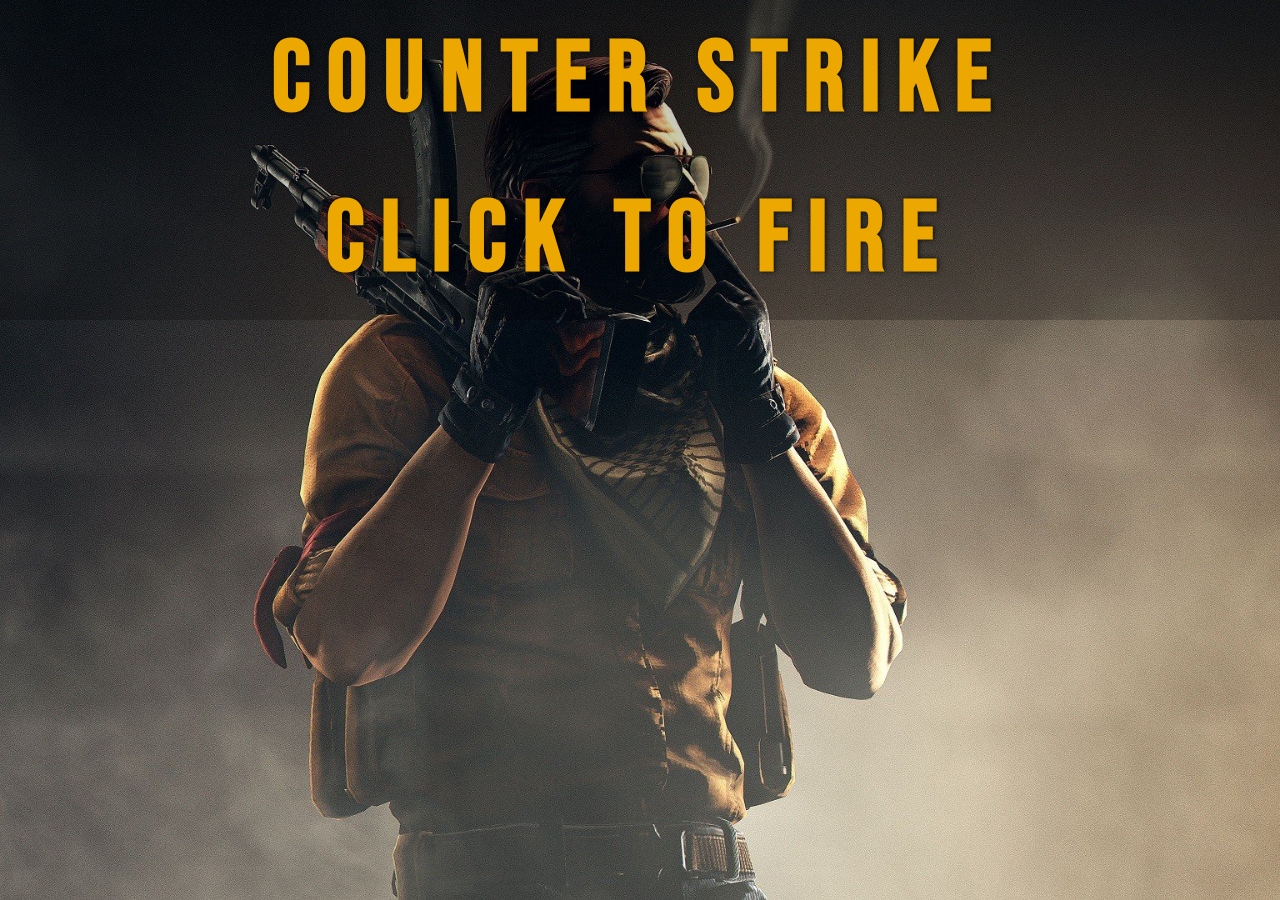
<file: index.html>
<!DOCTYPE html>
<html lang="en">
<head>
    <meta charset="UTF-8">
    <meta http-equiv="X-UA-Compatible" content="IE=edge">
    <meta name="viewport" content="width=device-width, initial-scale=1.0">
    <title>CS:GO</title>
    <link rel="stylesheet" href="css/style.css">
</head>
<body>

    <section>
        <h1>Counter Strike</h1>
        <h2>Click to Fire</h2>
        <audio id="sound">
            <source src="sound/sound.wav" type="audio/wav">
        </audio>
    </section>

    <script src="js/app.js"></script>
    
</body>
</html>
</file>
<file: css/style.css>
@import url('https://fonts.googleapis.com/css2?family=Bebas+Neue&display=swap');
body{
    margin: 0;
    padding: 0;
    position: relative;
    width: 100%;
    height: 100vh;
    overflow: hidden;
    font-family: 'Bebas Neue', cursive;
}
*{
    box-sizing: border-box;
}
section{
    width: 100%; 
    height: 100vh; 
    background-image: url(../images/bg.jpg); 
    background-size: cover;
    cursor: url(../images/aim.png), pointer;
    position: absolute; 
    top: 0;
    left: 0;
}
section:active{
    cursor: url(../images/aim_red.png), pointer;
}
section h1,h2{
    width: 100%; 
    text-transform: uppercase; 
    background-color: rgba(0,0,0,.2);
    padding: 20px 0;
    text-align: center;
    margin: 0;
    font-size: 100px;
    letter-spacing: 17px;
    color: #eca800;
    text-shadow: rgba(0,0,0,.8) 1px 0 5px;
}

span.bullet{
    background-image: url(../images/hole.png); 
    width: 40px; 
    height: 38px; 
    background-size: cover;
    background-repeat: no-repeat;
    position: absolute;
    z-index: 999;
}

span.blood{    
    width: 400px;
    height: 400px;
    position: absolute;
    transform: translate(-50%,-50%);
    background-size: cover;
    background-repeat: no-repeat;
}
</file>
